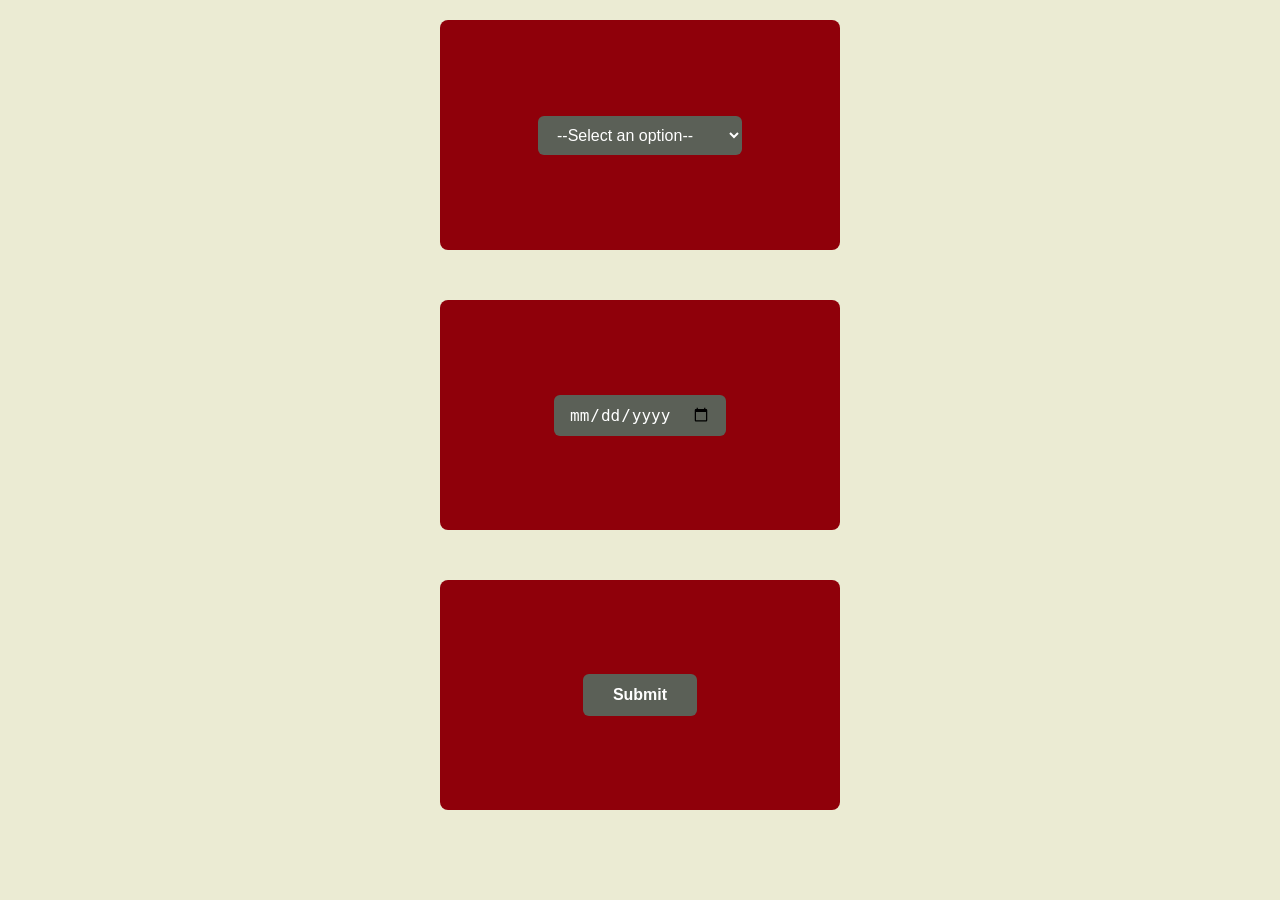
<file: templates/index.html>
<!DOCTYPE html>
<html>
<head>
<title>Home Page</title>
<meta name="viewport" content="width=device-width, initial-scale=1.0">
<link rel="stylesheet" href="/static/styles.css">
</head>
<body>


<form action="/submit-form" method="POST">
    <div class="card">
        <div class="form-group">
            <select name="phones" required>
                <option value="" selected disabled hidden>--Select an option--</option>
                <optgroup label="Pro Max">
                    <option value="1199">iPhone 17 Pro Max</option>
                    <option value="1199">iPhone 16 Pro Max</option>
                    <option value="1199">iPhone 15 Pro Max</option>
                    <option value="1099">iPhone 14 Pro Max</option>
                    <option value="1099">iPhone 13 Pro Max</option>
                </optgroup>
                <optgroup label="Pro">
                    <option value="999">iPhone 17 Pro</option>
                    <option value="999">iPhone 16 Pro</option>
                    <option value="999">iPhone 15 Pro</option>
                    <option value="999">iPhone 14 Pro</option>
                    <option value="999">iPhone 13 Pro</option>
                </optgroup>
                <optgroup label="Normal">
                    <option value="799">iPhone 17</option>
                    <option value="799">iPhone 16</option>
                    <option value="799">iPhone 15</option>
                    <option value="799">iPhone 14</option>
                    <option value="799">iPhone 13</option>
                </optgroup>
            </select>
        </div>
    </div>
    <div class="card">
        <div class="form-group">
            <input type="date" name="date">

        </div>
    </div>
    <div class="card">
        <div class="form-group">
            <input type="submit" value="Submit">
        </div>
    </div>
</form>


</body> 
</html>
</file>
<file: static/styles.css>
:root {
    --form-colour: #5B6057;
    --card-colour: #8F000A;
    --text-colour: #ffffff;
    --background-colour: #EBEBD3;
}

body {
    background-color: var(--background-colour);
    color: var(--text-colour);
    font-family: Arial, sans-serif;
    margin: 0;
    padding: 0;
}

form {
    display: flex;
    flex-direction: column;
    align-items: center;
    gap: 50px;
    padding: 20px;
}

.card {
    display: flex;
    flex-direction: column;
    align-items: center;
    justify-content: center;

    width: 100%;
    max-width: 400px;
    height: 230px;
    margin: 0 auto;
    background-color: var(--card-colour);
    border-radius: 8px;
    z-index: 1;
}

.form-group {
    display: flex;
    flex-direction: column;
    align-items: center;
    gap: 10px;
    padding: 20px;
}

.card select {
  background-color: var(--form-colour); 
  color: var(--text-colour);            
  border-radius: 6px;      
  padding: 10px 15px;       
  font-size: 16px;
  border: none;
}

.card input[type="date"] {
  background-color: var(--form-colour);
  color: var(--text-colour);
  border-radius: 6px;
  padding: 10px 15px;
  font-size: 16px;
  border: none;
}

.card input [type="date"]::-webkit-calendar-picker-indicator {
  filter: invert(1);
}


.card input[type="submit"] {
  background-color: var(--form-colour); 
  color: var(--text-colour);            
  border: none;              
  border-radius: 6px;        
  padding: 12px 30px;        
  font-size: 16px;
  font-weight: bold;                  
  transition: background-color 0.2s ease;
}

.card input[type="submit"]:hover {
  background-color: var(--form-colour); 
}
</file>
